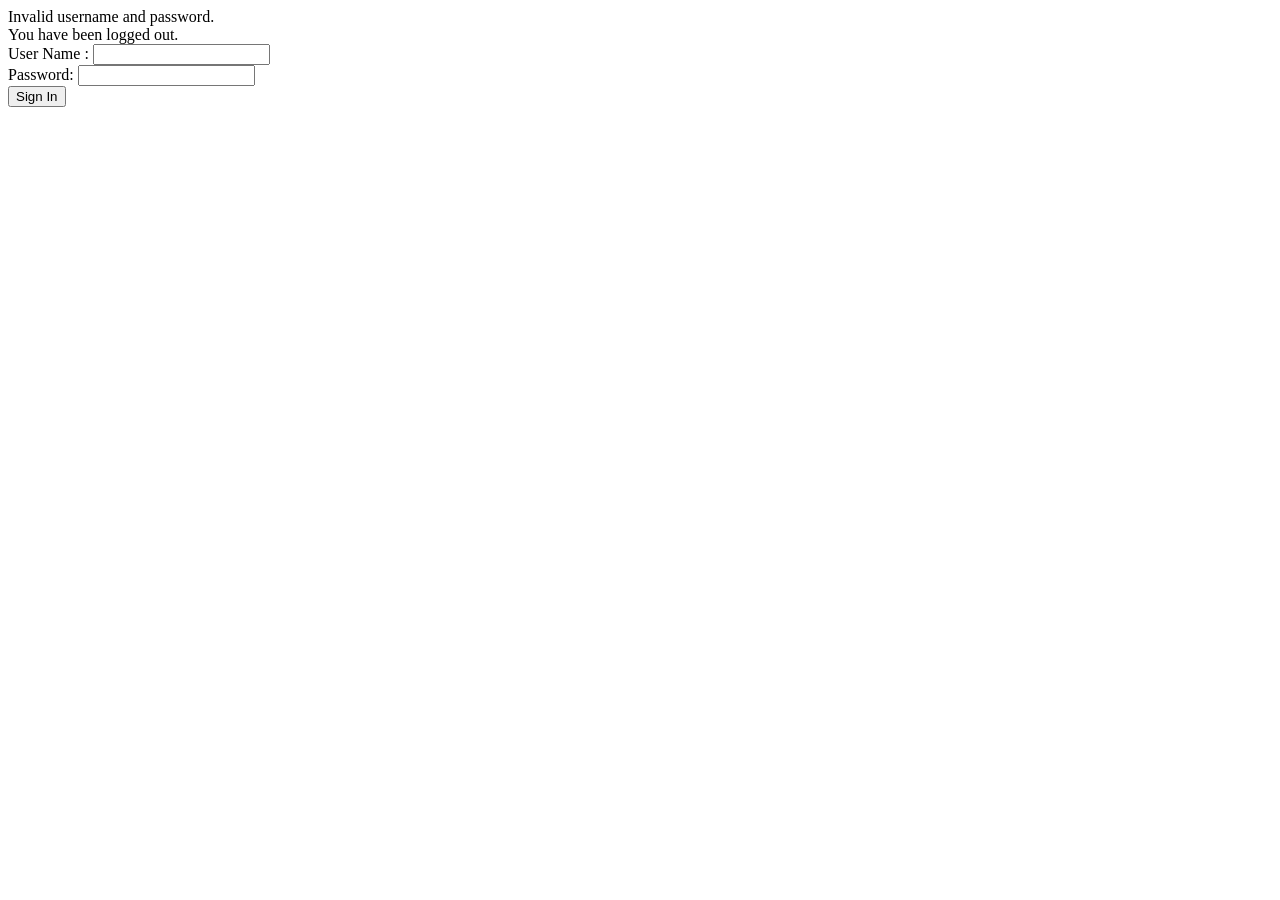
<file: src/main/resources/templates/login.html>
<!DOCTYPE html>
<html xmlns="http://www.w3.org/1999/xhtml" xmlns:th="https://www.thymeleaf.org"
      xmlns:sec="https://www.thymeleaf.org/thymeleaf-extras-springsecurity3">
<head>
  <title>Spring Security Example </title>
</head>
<body>
<div th:if="${param.error}">
  Invalid username and password.
</div>
<div th:if="${param.logout}">
  You have been logged out.
</div>
<form th:action="@{/login}" method="post">
  <div><label> User Name : <input type="text" name="username"/> </label></div>
  <div><label> Password: <input type="password" name="password"/> </label></div>
  <div><input type="submit" value="Sign In"/></div>
</form>
</body>
</html>
</file>
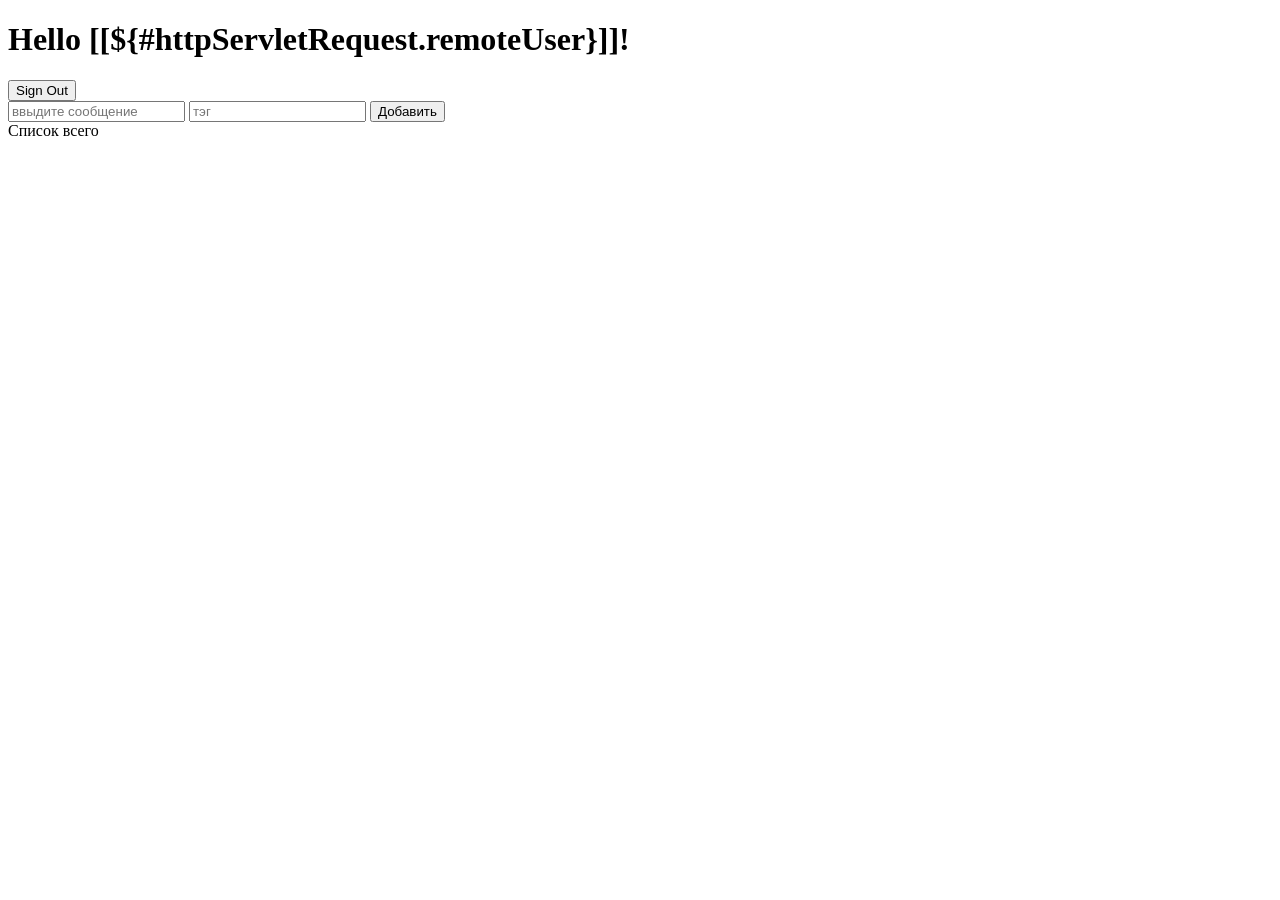
<file: src/main/resources/templates/main.html>
<!DOCTYPE HTML>
    <html xmlns:th="http://www.thymeleaf.org">


<head>
    <title>Getting Started: Serving Web Content</title>
    <meta http-equiv="Content-Type" content="text/html; charset=UTF-8"/>
</head>
<body>


<h1 th:inline="text">Hello [[${#httpServletRequest.remoteUser}]]!</h1>
<form th:action="@{/logout}" method="post">
    <input type="submit" value="Sign Out"/>
</form>


<form th:action="@{/main}" method="post">
    <input type="text" name="text" placeholder="ввыдите сообщение">
    <input type="text" name="tag" placeholder="тэг">
    <button type="submit">Добавить</button>
</form>
<div>Список всего</div>
<table>
    <tr th:each="mess : ${messages}">
        <td th:text="${mess.id}"></td>
        <td th:text="${mess.text}"></td>
        <td th:text="${mess.tag}"></td>

    </tr>
</table>


</body>
</html>
</file>
